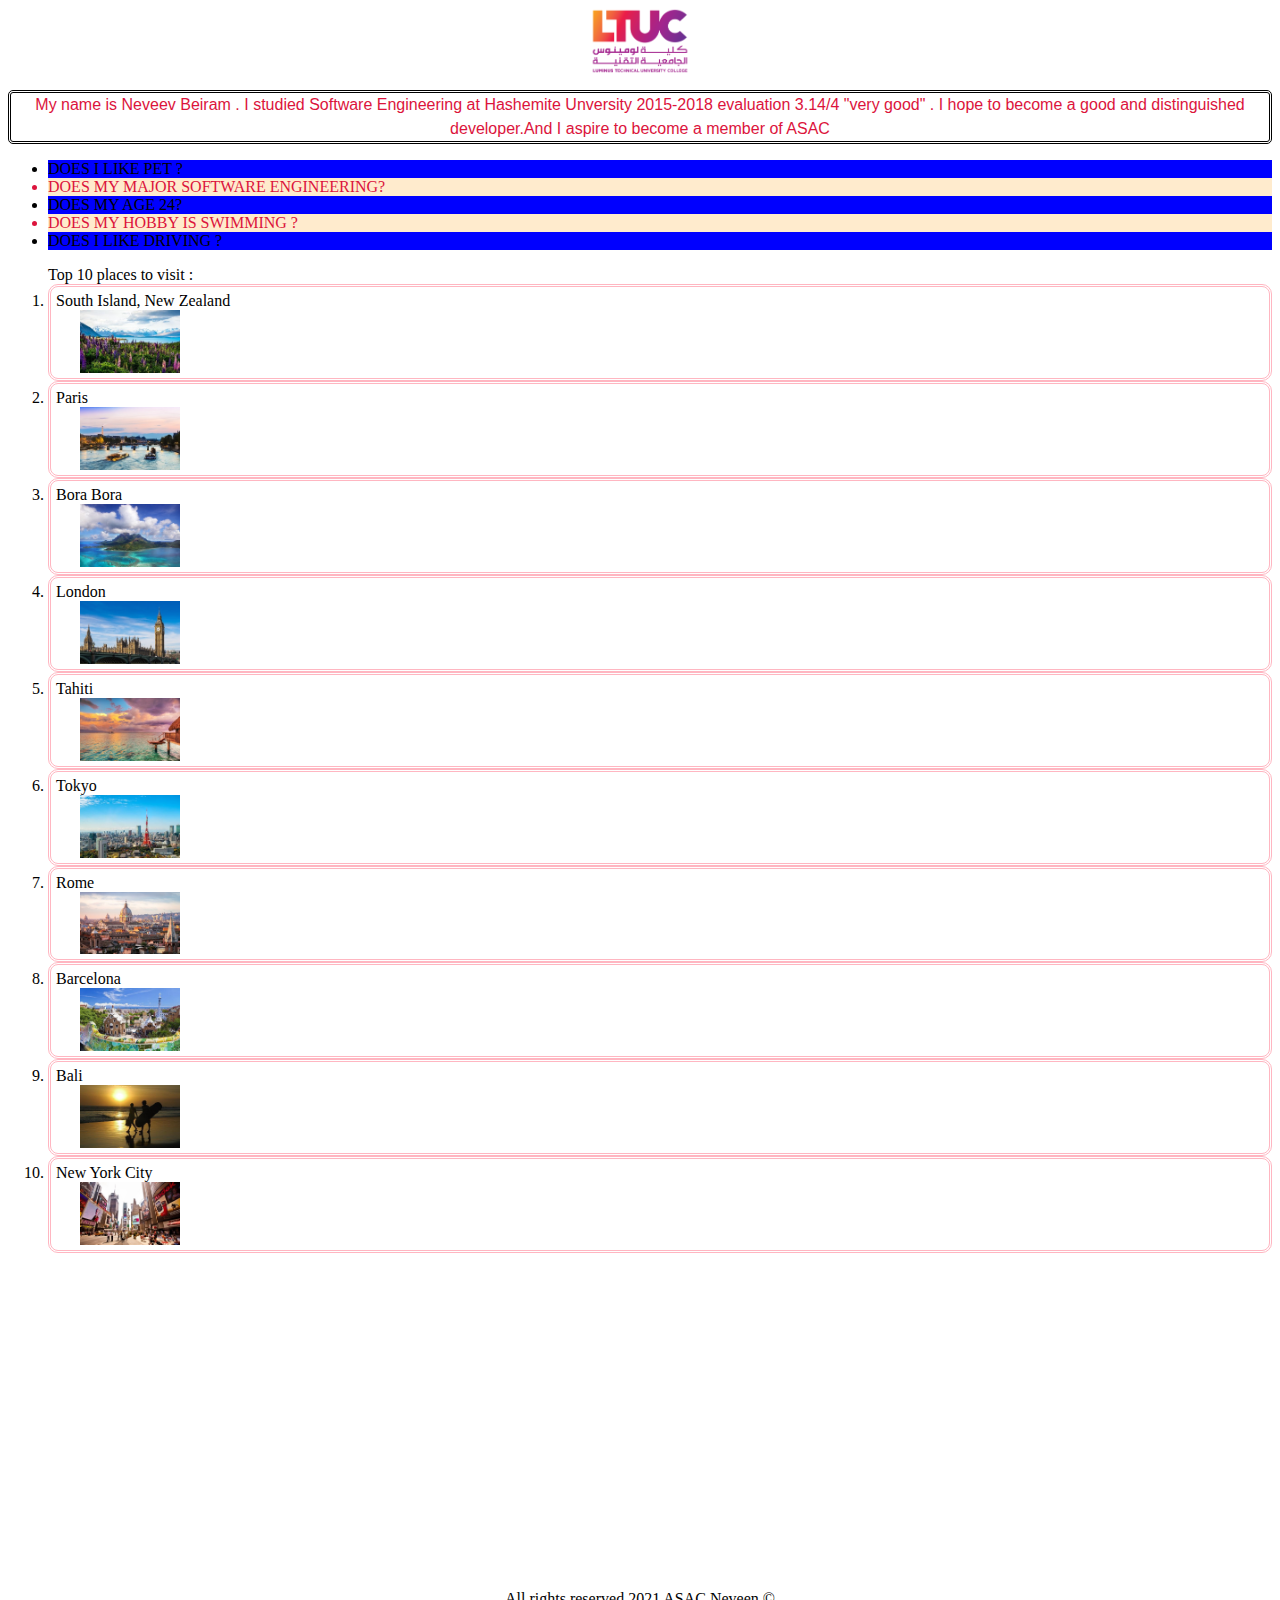
<file: index.html>
<!DOCTYPE html>
<html>
    <head>
<title>Guessing game</title>

<link rel="stylesheet" href="./css/style.css">

</head>
<body>

    <header>
<img src = "img/LTUC-Logo.png" >

    </header>
<main>
    <p>My name is Neveev Beiram . I studied Software Engineering at Hashemite Unversity 2015-2018 evaluation 3.14/4 "very good" .
        I hope to become a good and distinguished developer.And I aspire to become a member of ASAC</p>
    
 
     
<ul class="ul2">
    <li>Does i like pet ?</li>
    <li>Does my major Software Engineering?</li>
    <li>Does my age 24?</li>
    <li>Does my hobby is swimming ?</li>
    <li>Does i like driving ?</li>
</ul>

<ol>Top 10 places to visit :


    <li>South Island, New Zealand<img src="img/south island.jpg"></li>
    <li>Paris<img src="img/paris.jpg"></li>
    <li>Bora Bora <img src="img/bora.jpg"></li>
    <li>London<img src="img/london.jpg"></li>
    <li>Tahiti<img src="img/tahiti.jpg"></li>
    <li>Tokyo<img src="img/tokyo.jpg"></li>
    <li>Rome<img src="img/rome.jpg"></li>
    <li>Barcelona<img src="img/barcelona.jpg"></li>
    <li>Bali<img src="img/bali.jpg"></li>
    <li>New York City<img src="img/new york.jpg"></li>
</ol>







    </main>

    <footer>
    All rights reserved 2021 ASAC Neveen &copy;
</footer>
<script  src="./js/app.js"></script>
</body>
</html>
</file>
<file: css/style.css>
img{
    width: 100px;
    display: block;
    margin: auto;
}


body{
background-image:url("https://www.pngitem.com/pimgs/m/324-3247043_question-mark-with-people-hd-png-download.png");
background-repeat:no-repeat;
background-attachment: fixed;
background-size:cover;
}


body main{width:auto;
    height: 1500px;
}



.ul2 li:nth-child(odd){
    background-color:blue;
color:black;
}

.ul2 li:nth-child(even){
    background-color:blanchedalmond;
    color:crimson;
}


.c1{
    float:left;
    height:50px;
}

ul li{text-transform:uppercase;}

p{
    color: crimson;
    line-height: 1.5;
    text-align: center;
font-family:'Segoe UI', Tahoma, Geneva, Verdana, sans-serif;
font-size: medium;
border-color: black;
border-style:double;
border-radius:5px;
}

footer{
text-align: center;
text-decoration-line: underline;
}

main ol li{
    padding :5px;
    border-style:double;
    border-color: lightpink;
    border-radius: 10px;
}

main ol li img{   
    margin-left:2%;
}
.ul1{
    color: crimson;
    text-align: center;
    font-family: Georgia, 'Times New Roman', Times, serif;
    font-size: medium;
    border-color: black;
    border-style: double;
    border-radius: 5px;
}
</file>
